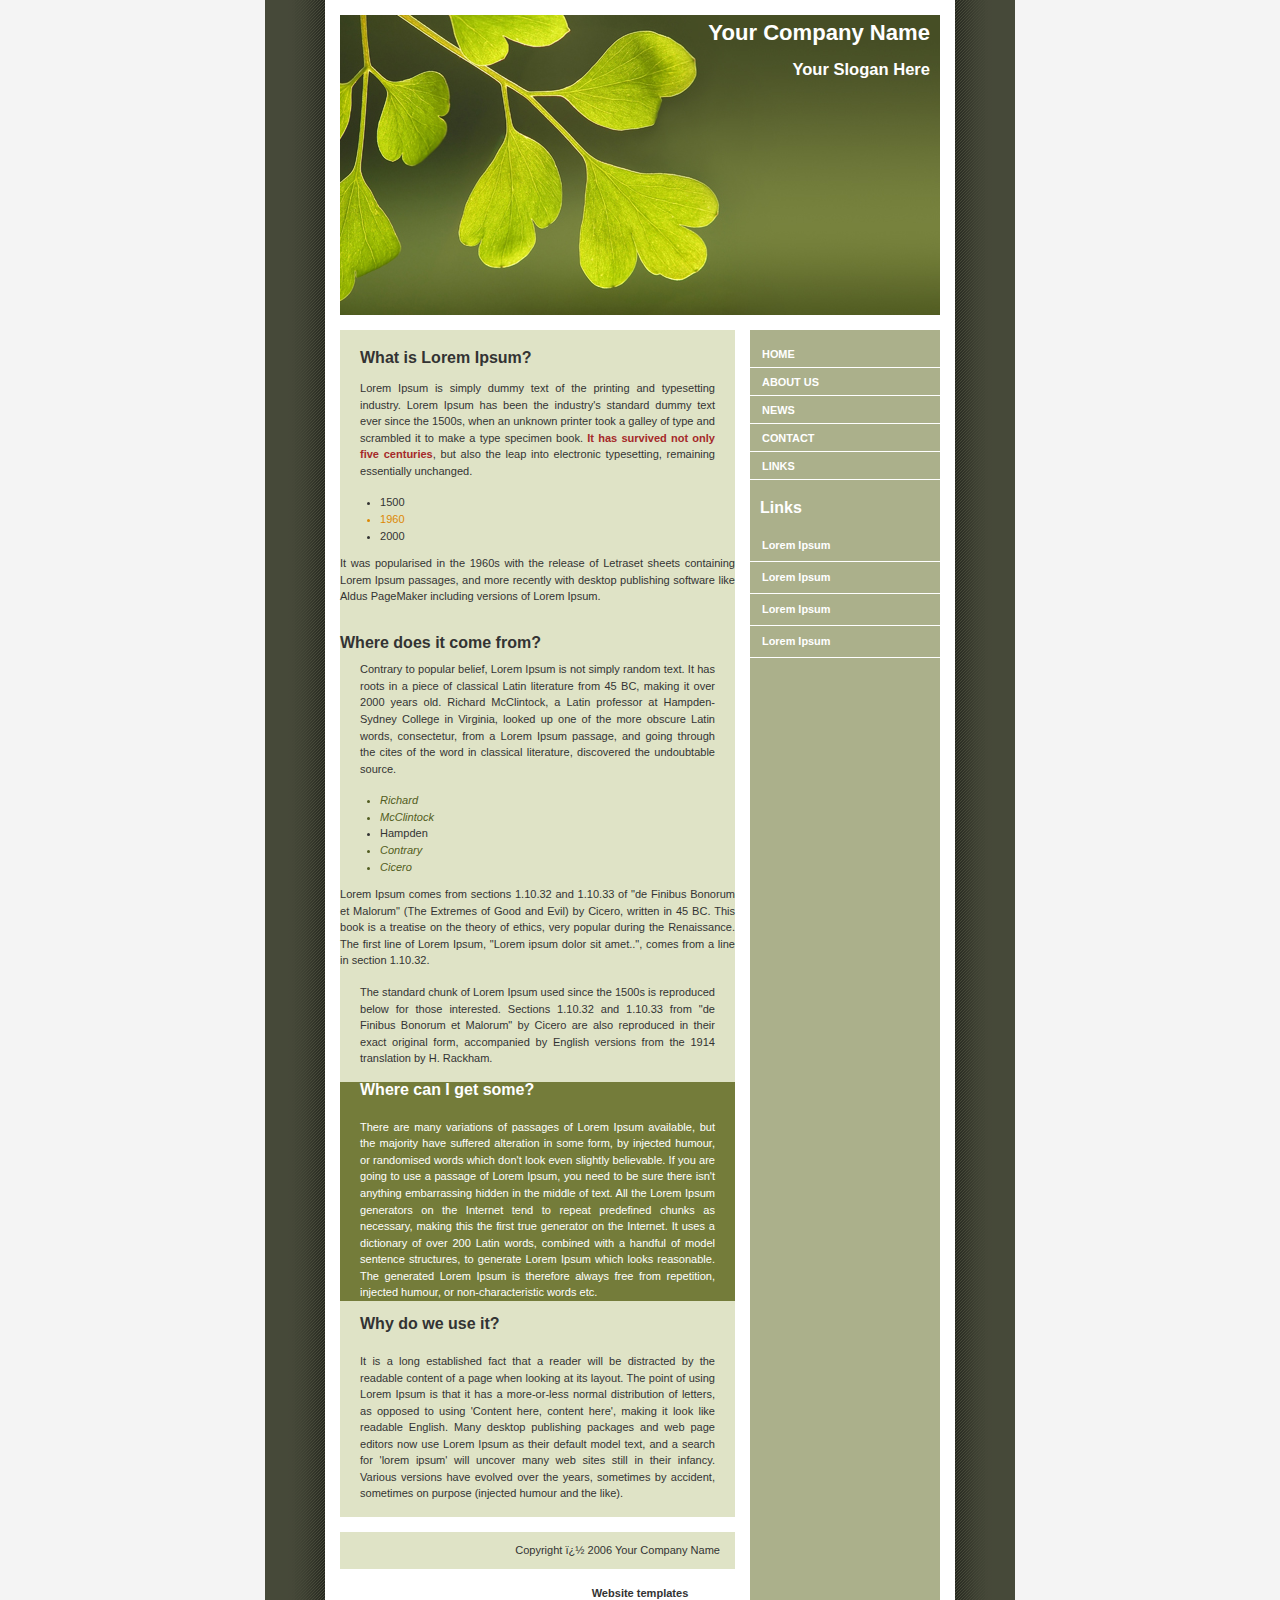
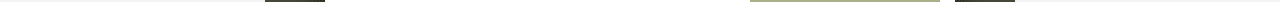
<file: Intermediate1/index.html>
<!DOCTYPE html PUBLIC "-//W3C//DTD XHTML 1.0 Strict//EN"
	"http://www.w3.org/TR/xhtml1/DTD/xhtml1-strict.dtd">
<html xmlns="http://www.w3.org/1999/xhtml" xml:lang="en" >
<head>
	<meta http-equiv="content-type" content="text/html; charset=iso-8859-1" />
	<title>Your Company Name</title>
	<link rel="stylesheet" type="text/css" media="screen" href="style.css" />
	<style>
		/* * {
			background-color: #464939;
		} */
		 {
			font-size: 30px;
		}
	</style>

</head>
<body>

	<div id="container">
		<div id="intro">
			<div id="pageHeader">
				<h1><span>Your Company Name</span></h1>
				<h2><span>Your Slogan Here</span></h2>
			</div>
		</div>

		<div id="supportingText">
			<div id="explanation">
				<h3><span>What is Lorem Ipsum?</span></h3>
				<p class="p1"><span>Lorem Ipsum is simply dummy text of the printing and typesetting industry. Lorem Ipsum has been the industry's standard dummy text ever since the 1500s, when an unknown printer took a galley of type and scrambled it to make a type specimen book. <span class="danger">It has survived not only five centuries</span>, but also the leap into electronic typesetting, remaining essentially unchanged. 
					<ul>
						<span class="years">
							<li>1500</li>
							<li class="strong">1960</li>
							<li>2000</li>
						</span>
					</ul>
					It was popularised in the 1960s with the release of Letraset sheets containing Lorem Ipsum passages, and more recently with desktop publishing software like Aldus PageMaker including versions of Lorem Ipsum.</span></p>
				</div>
				<div id="philosophy">
					<h3><span>Where does it come from?</span></h3>
					<p class="p1"><span>Contrary to popular belief, Lorem Ipsum is not simply random text. It has roots in a piece of classical Latin literature from 45 BC, making it over 2000 years old. Richard McClintock, a Latin professor at Hampden-Sydney College in Virginia, looked up one of the more obscure Latin words, consectetur, from a Lorem Ipsum passage, and going through the cites of the word in classical literature, discovered the undoubtable source. 

						<ul>
							<li>Richard</li>
							<li>McClintock</li>
							<span>
								<li class="strong">Hampden</li>
							</span>
							<li>Contrary</li>
							<li>Cicero</li>
						</ul>

						Lorem Ipsum comes from sections 1.10.32 and 1.10.33 of "de Finibus Bonorum et Malorum" (The Extremes of Good and Evil) by Cicero, written in 45 BC. This book is a treatise on the theory of ethics, very popular during the Renaissance. The first line of Lorem Ipsum, "Lorem ipsum dolor sit amet..", comes from a line in section 1.10.32.</span></p>
						<p class="p2"><span><span class="danger">The standard chunk of Lorem Ipsum used since the 1500s is reproduced below for those interested.</span> Sections 1.10.32 and 1.10.33 from "de Finibus Bonorum et Malorum" by Cicero are also reproduced in their exact original form, accompanied by English versions from the 1914 translation by H. Rackham.</span></p>
					</div>

					<div id="participation">
						<h3><span>Where can I get some?</span></h3>
						<p class="p1"><span>There are many variations of passages of Lorem Ipsum available, but the majority have suffered alteration in some form, by injected humour, or randomised words which don't look even slightly believable. If you are going to use a passage of Lorem Ipsum, you need to be sure there isn't anything embarrassing hidden in the middle of text. All the Lorem Ipsum generators on the Internet tend to repeat predefined chunks as necessary, making this the first true generator on the Internet. It uses a dictionary of over 200 Latin words, combined with a handful of model sentence structures, to generate Lorem Ipsum which looks reasonable. The generated Lorem Ipsum is therefore always free from repetition, injected humour, or non-characteristic words etc.</span></p>
					</div>

					<div id="benefits">
						<h3><span>Why do we use it?</span></h3>
						<p class="p1"><span>It is a long established fact that a reader will be distracted by the readable content of a page when looking at its layout. The point of using Lorem Ipsum is that it has a more-or-less normal distribution of letters, as opposed to using 'Content here, content here', making it look like readable English. Many desktop publishing packages and web page editors now use Lorem Ipsum as their default model text, and a search for 'lorem ipsum' will uncover many web sites still in their infancy. Various versions have evolved over the years, sometimes by accident, sometimes on purpose (injected humour and the like).</span></p>
					</div>

					<div id="footer">
						Copyright � 2006 Your Company Name
					</div>

				</div>


				<div id="linkList">
					<div id="linkList2">
						<div id="lselect">
							<ul>
								<li><a href="">Home</a></li>
								<li><a href="">About Us</a></li>
								<li><a href="">News</a></li>
								<li><a href="">Contact</a></li>
								<li><a href="">Links</a></li>
							</ul>
						</div>

						<div id="larchives">
							<h3 class="archives"><span>Links</span></h3>
							<ul>
								<li><a href="">Lorem Ipsum</a></li>
								<li><a href="">Lorem Ipsum</a></li>
								<li><a href="">Lorem Ipsum</a></li>
								<li><a href="">Lorem Ipsum</a></li>
							</ul>
						</div>
					</div>
				</div>


			</div>
			<!-- Designed by DreamTemplate. Please leave link unmodified. -->
			<br><center><a href="http://www.dreamtemplate.com" title="Website Templates" target="_blank">Website templates</a></center>
		</body>
		</html>
</file>
<file: Intermediate1/style.css>
.years .strong {
    color:#DD8804;
}
ul > li {
    color:#525D21;
    font-style: italic;
}
#explanation .danger {
    font-weight: bold;
    color: brown;
}
a {
    font-weight: bold;
}

a:link,
a:visited {
    text-decoration: none;
    color: #333;
}

a:hover,
a:active {
    text-decoration: underline;
    color: #F36;
}

body {
    background: #f4f4f4 url(pagebg.gif) repeat-y top center;
    font: 69%/1.5em 'Lucida Sans Unicode', 'Lucida Grande', verdana, arial, sans-serif;
    color: #333;
    margin: 0;
    padding: 0;
    text-align: center;
}

p {
    margin: 0 0 10px;
}

#container {
    position: relative;
    background: transparent;
    margin: 0 auto;
    text-align: justify;
    width: 600px;
}

#container h3 {
    font-size: 12pt;
    font-weight: bold;
    margin-bottom: 10px;
    margin-top: 30px;
}

#pageHeader {
    margin: 0;
    padding-top: 15px;
    height: 300px;
    background: #FFF url(header.jpg) no-repeat bottom;
    border-bottom: 15px solid #FFF;
    text-align: right;
}

#pageHeader h1,
#pageHeader h2 {
    margin: 0;
    padding: 10px;
    color: #FFFFFF;
}

#preamble {
    position: absolute;
    top: 330px;
    right: 0;
    z-index: 2;
    width: 190px;
    font-size: 90%;
    color: #FFF;
    text-align: left;
    border-bottom: 15px solid #FFF;
    line-height: 14px;
    padding-top: 10px;
}

#preamble p {
    margin: 0 17px 15px 15px;
}

#preamble h3 {

    height: 30px;
    margin: 0;
    padding: 0;
}

#preamble h3 span {
    margin: 0;
    padding: 10px;
}

#supportingText {
    margin: 0 205px 0 0;
    background-color: #DFE3C6;
    padding-top: 20px;
}

#supportingText p {
    margin: 0 20px 15px 20px;
}

#explanation h3 {
    height: 30px;
    margin: 0;
    padding: 0;
}

#explanation h3 span {
    margin: 0;
    padding: 20px;
}

#participation h3 {
    height: 37px;
    margin: 0;
    padding: 0;
}
#participation {
    background-color: #747C3A;
    color: white;
}
#participation h3 span {
    margin: 0;
    padding: 20px;
}

#benefits h3 {
    height: 37px;
    margin: 0;
    padding: 0;
}

#benefits h3 span {
    margin: 0;
    padding: 20px;
}

#footer {
    border-top: 15px solid #FFF;
    padding: 10px 15px 10px 10px;
    text-align: right;
    margin: 0;
    background-color: #DFE3C6;
}

#footer a {
    margin-left: 20px;
    color: #CCC;
}

#footer a:hover,
#footer a:active {
    color: #FFF;
}

#linkList {
    background: transparent;
    padding: 0;
    margin: 0;
    width: 190px;
    position: absolute;
    top: 350px;
    right: 0;
    font-size: 90%;
}

#linkList ul {
    margin: 0;
    padding: 0;
    list-style: none;
}

#lselect ul,
#larchives ul,
#lresources ul {
    margin-top: -10px;
    margin-bottom: -10px;
}

#linkList li {
    display: block;
    padding: 8px 0 7px 12px;
    margin: 0;
    line-height: 160%;
    border-bottom: 1px solid #FFF;
}

#linkList li a {
    color: #FFFFFF;
    font: bold 110% arial, helvectica, sans-serif;
}

#linkList li:hover {
    background-color: #7E8459;
    background-position: 0 0;
}

#linkList li:hover a {
    color: #FFF;
}

#lselect {
    color: #377774;
}

#lselect li:hover {
    color: #656565;
}

#lselect li a {
    text-transform: uppercase;
    font: bold 110% arial, helvectica, sans-serif;
    display: block;
    margin: 0;
    padding: 0;
}

#lselect li:hover a {
    color: #FFF;
}

#lselect li a.c:link,
#lselect li a.c:visited {
    display: inline;
    font-weight: normal;
    text-transform: none;
    font-size: 100%;
    color: #377774;
}

#lselect li:hover a.c {
    color: #FFB9CB;
}

h3.archives {
    height: 30px;
    margin: 0;
    padding: 0;
}

h3.archives span {
    margin: 0;
    padding: 10px;
    color: #FFFFFF;
}
</file>
